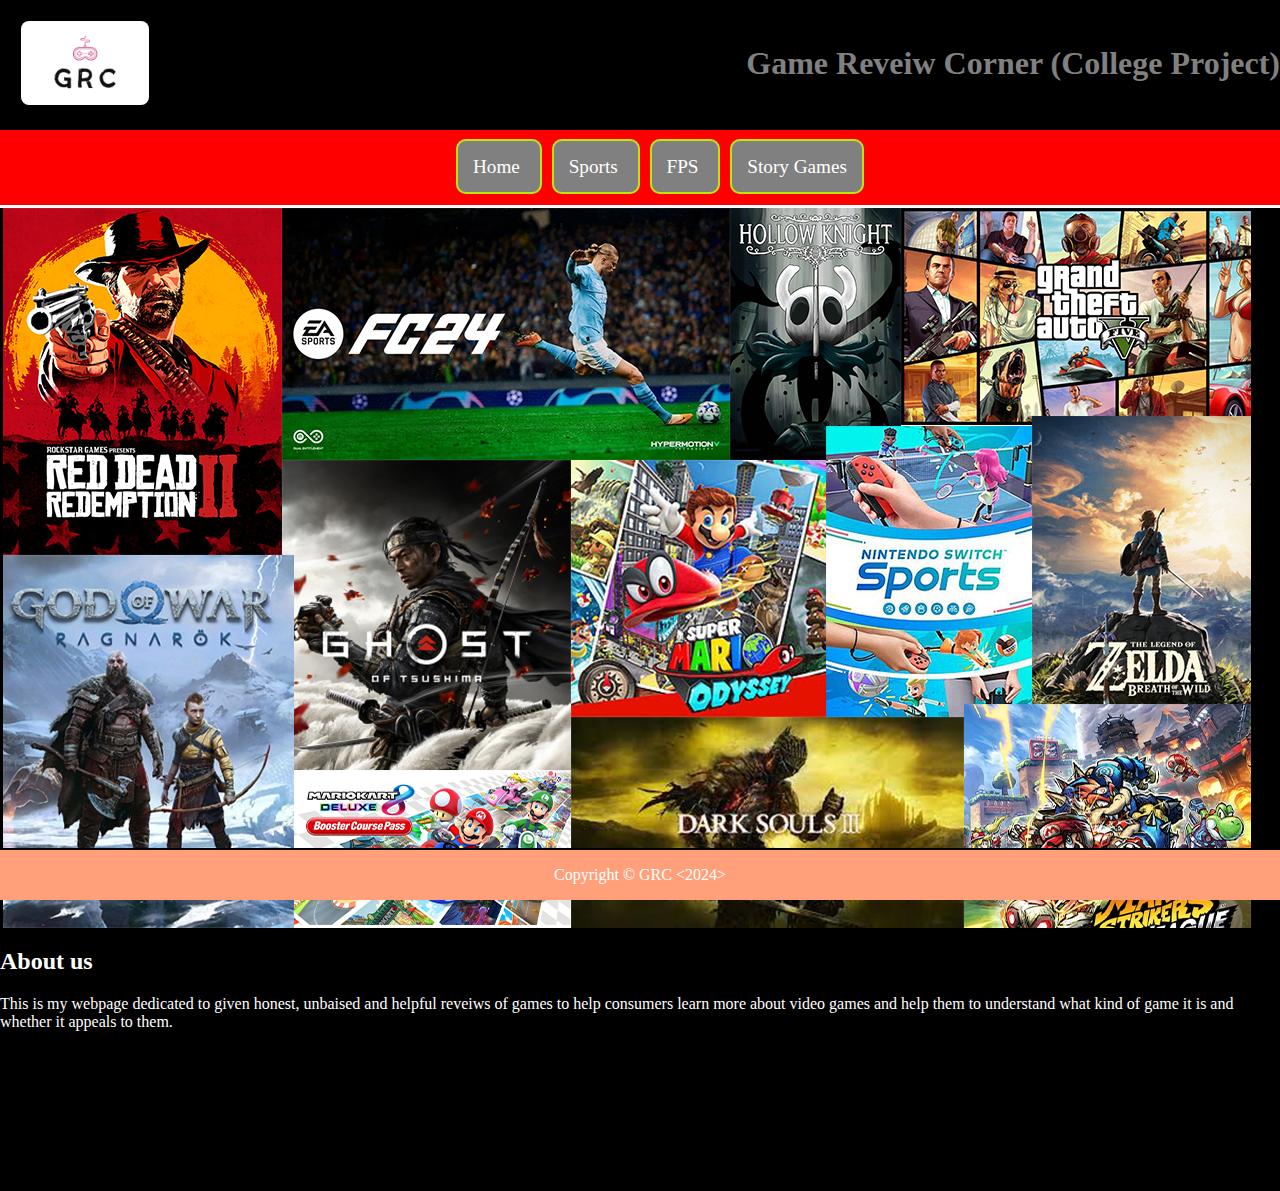
<file: index.html>
<!DOCTYPE html>
<html lang="en">
    <head>
        <meta charset="UTF-8">
        <meta name="viewpoint" context="width=decive-width, initial-scale=1.0">
        <meta http-equiv="X-UA-Compatible" content="ie=chrome">
        <meta name="discription" content="Farm Webpage">
        <meta name="keywords" content="Game, Reveiw, Videogames">
        <title> GRC (College Project)</title>
        <link rel="stylesheet" href="Stylesheet/Stylesheet.css"> 
        <style> body{background-color: black};</style>
    </head>
    <body id="Games">
        
        <header>
            <img class="headerImage" src="Images/GRCLogo.jpg" alt="logo" >
            <h1>Game Reveiw Corner (College Project)</h1>
            <nav>
                <ul>
                    <li> <a href="index.html"> Home </a></li>
                    <li> <a href="page1.html"> Sports </a></li>
                    <li> <a href="page2.html"> FPS </a></li>
                    <li> <a href="page3.html"> Story Games </a></li>
                </ul>
            </nav>
        </header>

        <main>
            <img class="Cover" src="Images/Cover.png" alt="Cover">
            <h2>About us</h2>
            <p style="margin-bottom:10em;"> 
                This is my webpage dedicated to given honest, unbaised and helpful reveiws
                of games to help consumers learn more about video games and help them to
                understand what kind of game it is and whether it appeals to them.
                
            </p>
        </main>

        
        <footer>
            <p>Copyright &copy; GRC &lt;2024&gt;</p>
        </footer>

    </body>
</html>
</file>
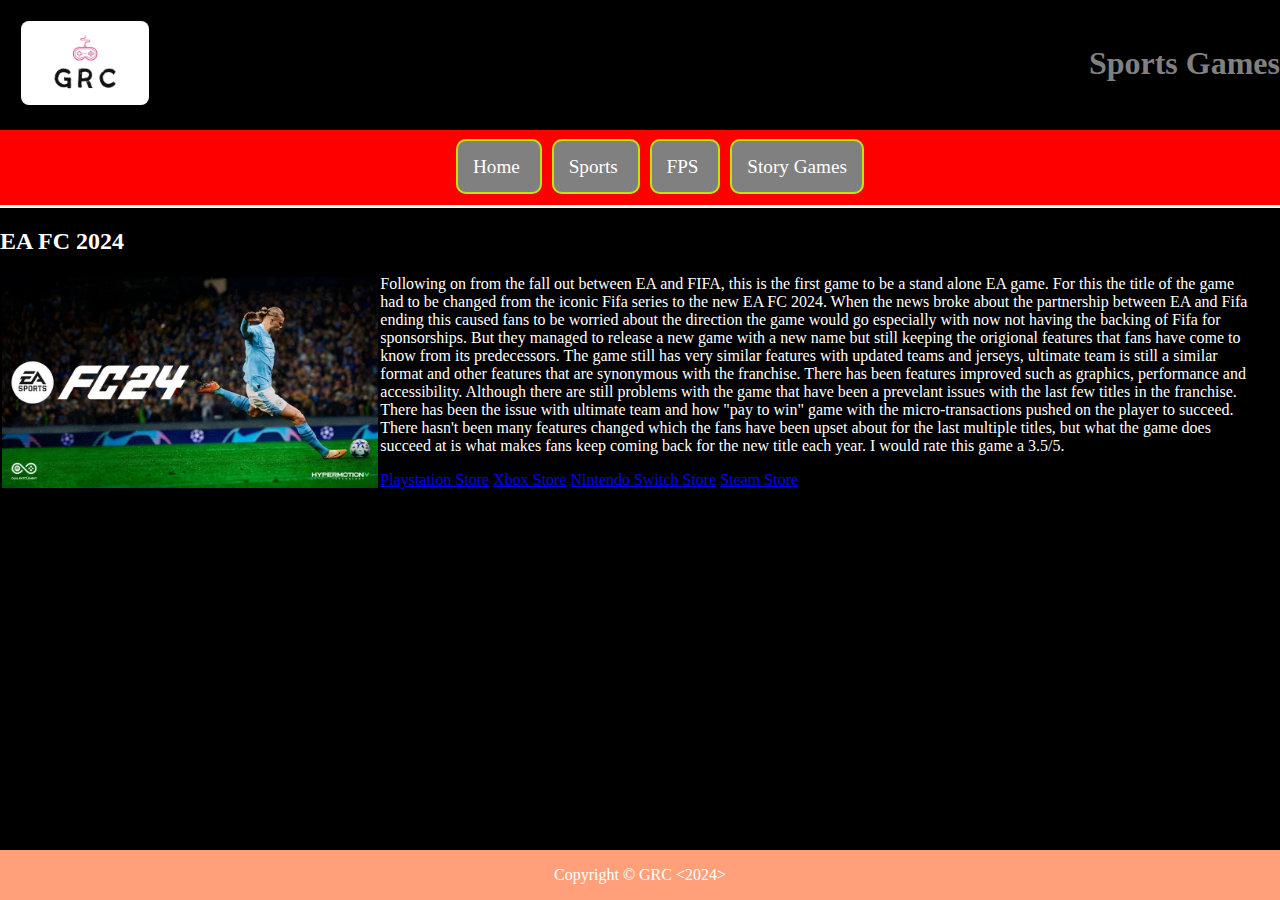
<file: page1.html>
<!DOCTYPE html>
<html lang="en">
    <head>
        <meta charset="UTF-8">
        <meta name="viewport" content="width=device-width, initial-scale=1.0">
        <meta http-eqiv="X-UA-Compatible" content="ie-edge">
        <title>GRC (College Project)</title>
        <link rel="stylesheet" href="Stylesheet/Stylesheet.css">
    </head>
    <body>
        
        <header>
            <img class="headerImage" src="Images/GRCLogo.jpg" alt="logo" >
            <h1>Sports Games</h1>
            <nav>
                <ul>
                    <li> <a href="index.html"> Home </a></li>
                    <li> <a href="page1.html"> Sports </a></li>
                    <li> <a href="page2.html"> FPS </a></li>
                    <li> <a href="page3.html"> Story Games </a></li>
                </ul>
            </nav>
        </header>

        <main>
            <h2>EA FC 2024</h2>
            <img class="EAFC" src="Images/EA-FC-24-Cover-standard-edition.webp" alt="EAFC">
            <p>
                Following on from the fall out between EA and FIFA, this is the first game to be a stand alone EA
                game. For this the title of the game had to be changed from the iconic Fifa series to the new EA FC 2024.
                When the news broke about the partnership between EA and Fifa ending this caused fans to be worried
                about the direction the game would go especially with now not having the backing of Fifa for sponsorships.
                But they managed to release a new game with a new name but still keeping the origional features that
                fans have come to know from its predecessors. The game still has very similar features with updated teams and jerseys,
                ultimate team is still a similar format and other features that are synonymous with the franchise.
                There has been features improved such as graphics, performance and accessibility.
                Although there are still problems with the game that have been a prevelant issues with the last few titles 
                in the franchise. There has been the issue with ultimate team and how "pay to win" game with the
                micro-transactions pushed on the player to succeed. There hasn't been many features changed which
                the fans have been upset about for the last multiple titles, but what the game does succeed at is what makes
                fans keep coming back for the new title each year. I would rate this game a 3.5/5.
            </p>
            <a href="https://www.playstation.com/en-us/games/ea-sports-fc/">Playstation Store</a>
            <a href="https://www.xbox.com/en-US/games/ea-sports-fc-24">Xbox Store</a>
            <a href="https://www.nintendo.com/us/store/products/ea-sports-fc-24-switch/">Nintendo Switch Store</a>
            <a href="https://store.steampowered.com/app/2195250/EA_SPORTS_FC_24/">Steam Store</a>
        </main>

        
        <footer>
            <p>Copyright &copy; GRC &lt;2024&gt;</p>
        </footer>

    </body>
</html>
</file>
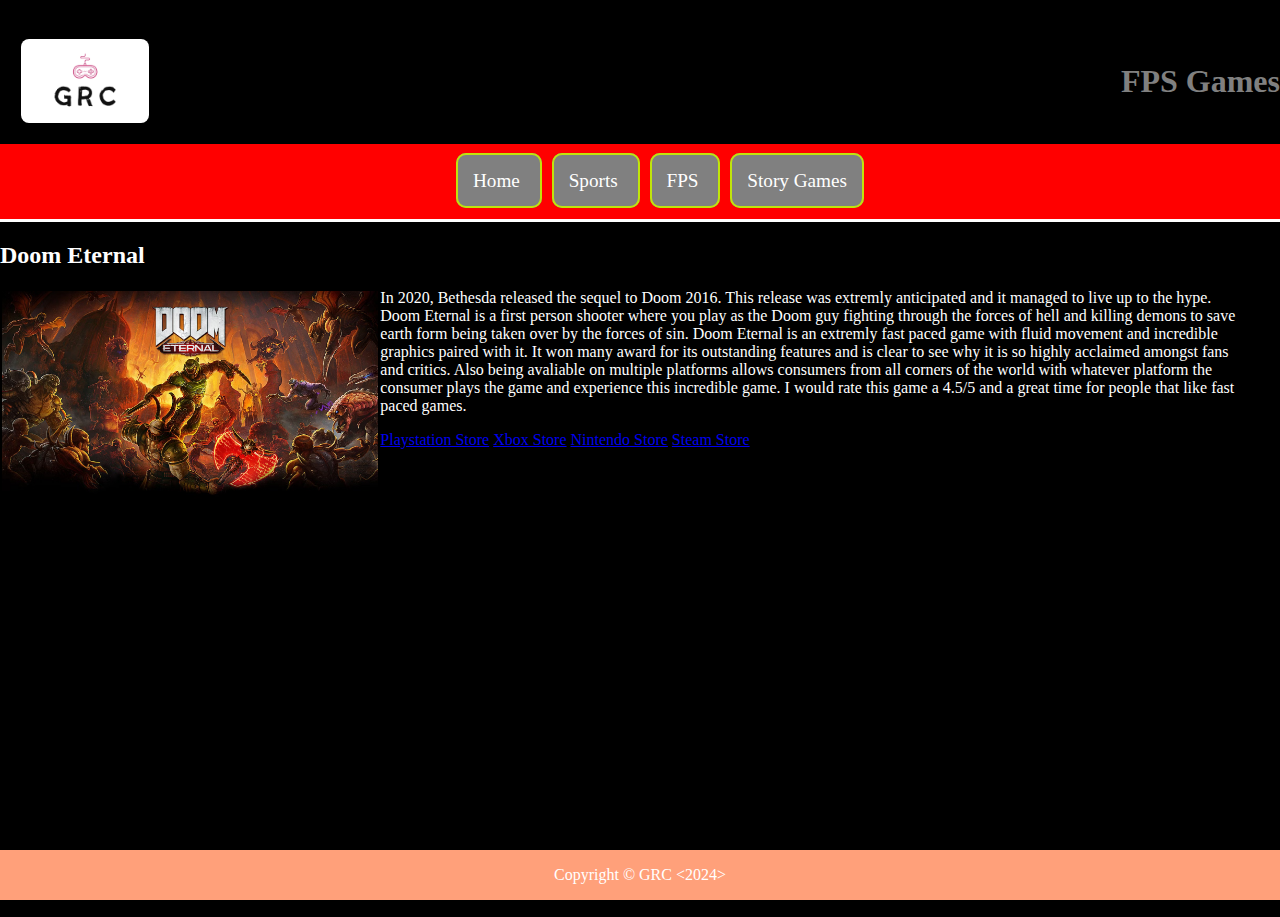
<file: page2.html>
!DOCTYPE html>
<html lang="en">
    <head>
        <meta charset="UTF-8">
        <meta name="viewport" content="width=device-width, initial-scale=1.0">
        <meta http-eqiv="X-UA-Compatible" content="ie-edge">
        <title>GRC (College Project)</title>
        <link rel="stylesheet" href="Stylesheet/Stylesheet.css">
    </head>
    <body>
        
        <header>
            <img class="headerImage" src="Images/GRCLogo.jpg" alt="logo" >
            <h1>FPS Games</h1>
            <nav>
                <ul>
                    <li> <a href="index.html"> Home </a></li>
                    <li> <a href="page1.html"> Sports </a></li>
                    <li> <a href="page2.html"> FPS </a></li>
                    <li> <a href="page3.html"> Story Games </a></li>
                </ul>
            </nav>
        </header>

        <main>
            <h2>Doom Eternal</h2>
            <img class="DoomEternal" src="Images/doom-eternal-Cover.avif" alt="DoomEternal">
            <p>
                In 2020, Bethesda released the sequel to Doom 2016. This release was extremly anticipated and it managed to
                live up to the hype. Doom Eternal is a first person shooter where you play as the Doom guy fighting through
                the forces of hell and killing demons to save earth form being taken over by the forces of sin. Doom Eternal
                is an extremly fast paced game with fluid movement and incredible graphics paired with it. It won many award 
                for its outstanding features and is clear to see why it is so highly acclaimed amongst fans and critics.
                Also being avaliable on multiple platforms allows consumers from all corners of the world with whatever platform
                the consumer plays the game and experience this incredible game. I would rate this game a 4.5/5 and a great time 
                for people that like fast paced games.
            </p>
            <a href="https://store.playstation.com/en-us/product/UP1003-PPSA01981_00-DOOMETERNALBUNDL">Playstation Store</a>
            <a href="https://www.xbox.com/en-us/games/store/DOOM-Eternal-Standard-Edition/9P5S26314HWQ">Xbox Store</a>
            <a href="https://www.nintendo.com/us/store/products/doom-eternal-switch/">Nintendo Store</a>
            <a href="https://store.steampowered.com/app/782330/DOOM_Eternal/">Steam Store</a>
        </main>

        
        <footer>
            <p>Copyright &copy; GRC &lt;2024&gt;</p>
        </footer>

    </body>
</html>
</file>
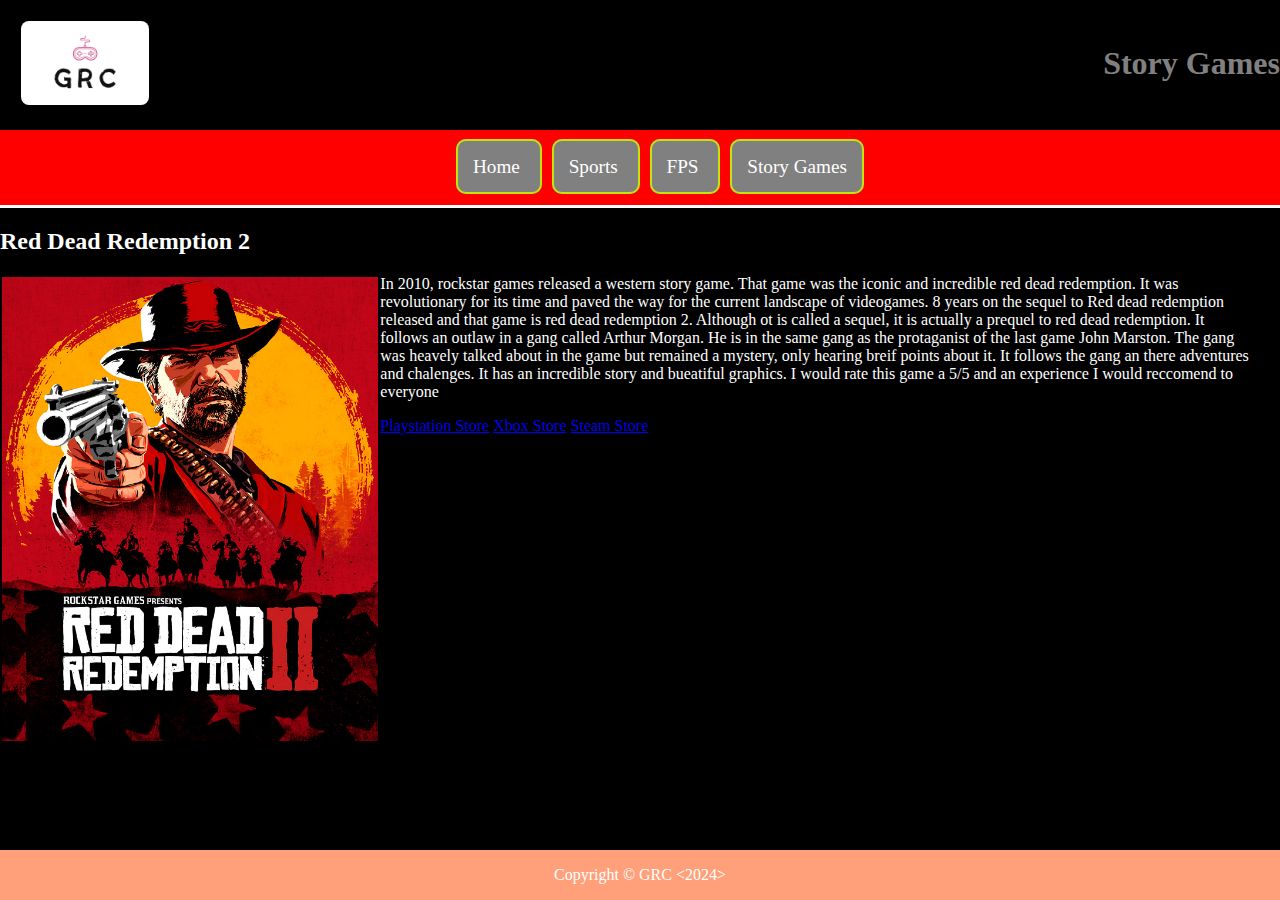
<file: page3.html>
<!DOCTYPE html>
<html lang="en">
    <head>
        <meta charset="UTF-8">
        <meta name="viewport" content="width=device-width, initial-scale=1.0">
        <meta http-eqiv="X-UA-Compatible" content="ie-edge">
        <title>GRC (College Project)</title>
        <link rel="stylesheet" href="Stylesheet/Stylesheet.css">
    </head>
    <body>
        
        <header>
            <img class="headerImage" src="Images/GRCLogo.jpg" alt="logo" >
            <h1>Story Games</h1>
            <nav>
                <ul>
                    <li> <a href="index.html"> Home </a></li>
                    <li> <a href="page1.html"> Sports </a></li>
                    <li> <a href="page2.html"> FPS </a></li>
                    <li> <a href="page3.html"> Story Games </a></li>
                </ul>
            </nav>
        </header>

        <main>   
            <h2>Red Dead Redemption 2</h2>
            <img class="RedDeadRedemption2" src="Images/red_dead_redemption_2_cover.jpg" alt="RedDeadRedemption2">
            <p>
                In 2010, rockstar games released a western story game. That game was the iconic and incredible red dead redemption.
                It was revolutionary for its time and paved the way for the current landscape of videogames. 8 years on the sequel
                to Red dead redemption released and that game is red dead redemption 2. Although ot is called a sequel, it is actually
                a prequel to red dead redemption. It follows an outlaw in a gang called Arthur Morgan. He is in the same gang as the
                protaganist of the last game John Marston. The gang was heavely talked about in the game but remained a mystery,
                only hearing breif points about it. It follows the gang an there adventures and chalenges. It has an incredible story
                and bueatiful graphics. I would rate this game a 5/5 and an experience I would reccomend to everyone
            </p>
            <a href="https://www.playstation.com/en-ie/games/red-dead-redemption-2/">Playstation Store</a>
            <a href="https://www.xbox.com/en-us/games/store/Red-Dead-Redemption-2/BPSWGQBW7R3G"> Xbox Store</a>
            <a href="https://store.steampowered.com/app/1174180/Red_Dead_Redemption_2/">Steam Store</a>
        </main>

        
        <footer>
            <p>Copyright &copy; GRC &lt;2024&gt;</p>
        </footer>

    </body>
</html>
</file>
<file: Stylesheet/Stylesheet.css>
footer {
    
    width:100%;
    bottom:0px;
    padding: 0;
    margin: 0;
    color: white;
    text-align: center;
    border-top: 2px solid black;
    background-color : lightsalmon;
    position: fixed; }

body{
    background-color: black;
    margin: 0;
    width:100%;
}
h1 {     
    color: grey;
    
    margin-top:2.1%;
    float:right;
    margin-top: 3.5%;
}
main p{
    color: white;
}
h2 {     
    color: white;
}
header {
    background-color : black;   
    border-bottom: 3px solid white;
}
main {
    height: 75%;
    width: 98%;
    
}
.Cover {
    display: relative;
    margin-left: auto;
    margin-right: auto;
    display: block;
    position: relative;
}
.headerImage{
    position: relative;
    margin-top: 1.5%;
    left: 1.5%;
    width: 10%;
    border:2px solid black;
    border-radius:10px
}
.EAFC{
    float: left;
    width: 30%;
    display: block;
    margin-bottom:2%;
    margin-left:auto;
    margin-right:auto;
    border:2px solid black;
}
.DoomEternal{
    float: left;
    width: 30%;
    display: block;
    margin-bottom:2%;
    margin-left:auto;
    margin-right:auto;
    border:2px solid black;
}
.RedDeadRedemption2{
    float: left;
    width: 30%;
    display: block;
    margin-bottom:2%;
    margin-left:auto;
    margin-right:auto;
    border:2px solid black;
}

nav{
    width: 100%;
    height: 75px;
    background: red;
}
nav ul{
    text-align: center;
    font-size: 1.2em;
    position: relative;
    top:35%
}
nav ul li{
    background-color: grey;
    display: inline;
    padding: 15px;
    margin:5px;
    border:2px solid rgb(192, 228, 12);
    border-radius:10px
}
nav ul li a{
    color:white;
    text-decoration: none;
}
</file>
